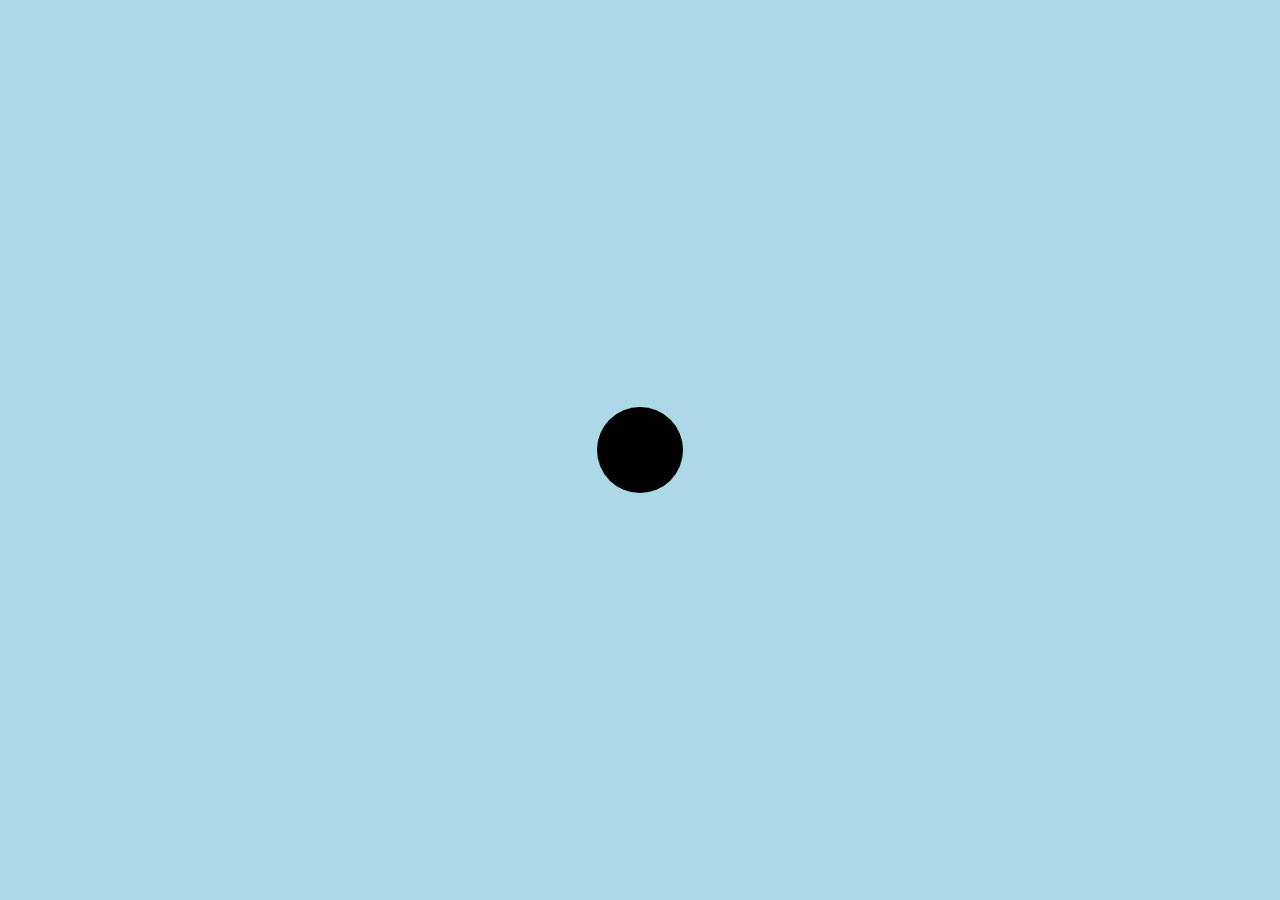
<file: index.html>
<!DOCTYPE html>
<html>
  <head>
    <meta charset="utf-8" />
    <meta http-equiv="X-UA-Compatible" content="IE=edge" />
    <title>Local Storage</title>
    <meta name="viewport" content="width=device-width, initial-scale=1" />
    <link rel="stylesheet" type="text/css" media="screen" href="styles.css" />
  </head>
  <body>

    <button class="mainBtn"></button>
    <script src="main.js"></script>
    <script src="script2.js"></script>
  </body>
</html>
</file>
<file: styles.css>
* {
    font-family: Monaco, serif;
    font-size: 16px;
}

html, body {
    min-height: 100vh;


}

body {
    font-size: 1rem;
    background-color: lightblue;
    margin: 0;
    display: flex;
    justify-content: center;
    align-items: center;
}

.mainBtn {
    border: none;
    font-size: 4rem;
    background-color: black;
    border-radius: 50%;
    width: 86px;
    height: 86px;
    cursor: pointer;
}
</file>
